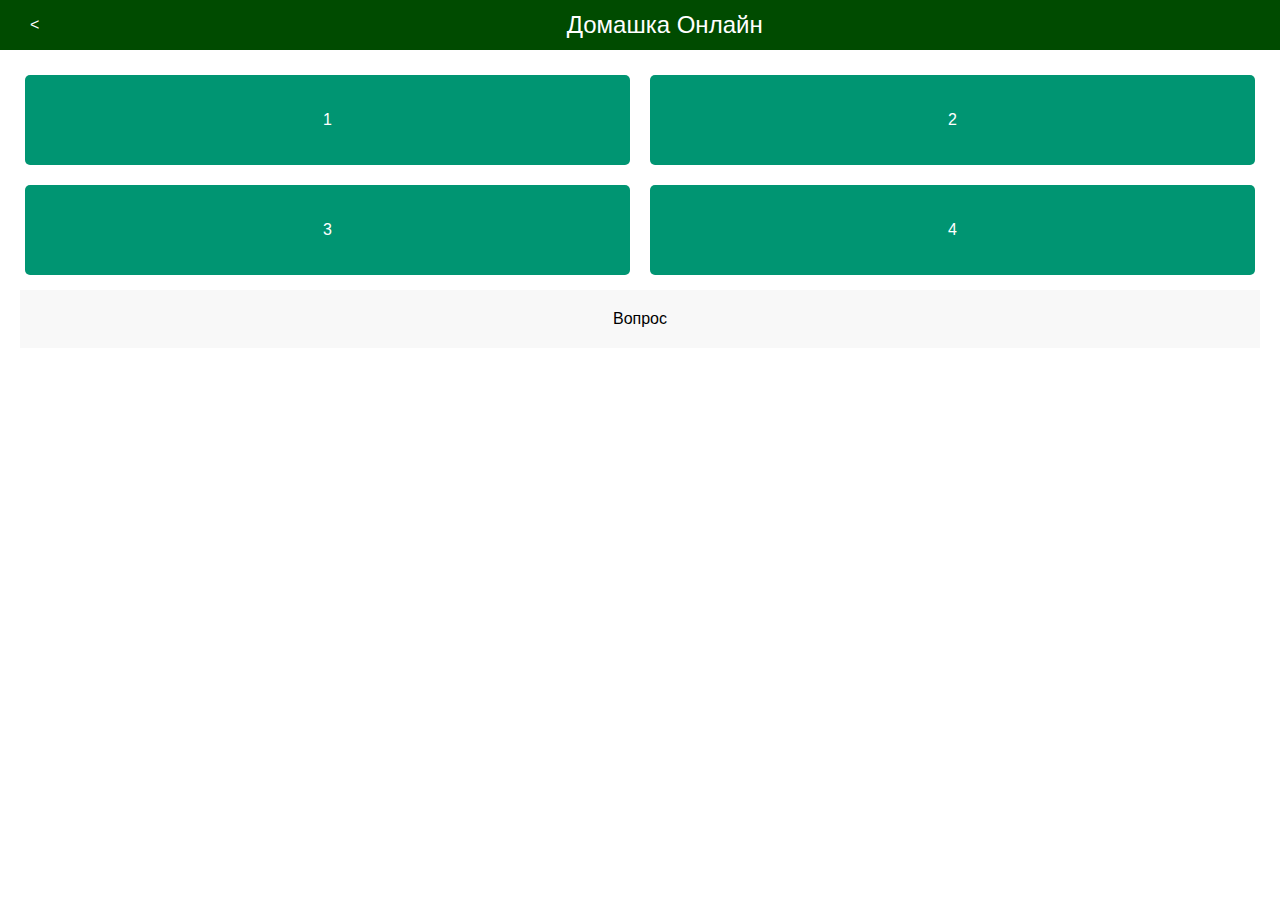
<file: index.html>
<!DOCTYPE html>
<html lang="en">
<head>
    <meta charset="UTF-8">
    <meta name="viewport" content="width=device-width, initial-scale=1.0">
    <title>Домашка Онлайн</title>
    <link rel="stylesheet" href="style.css">
</head>
<body>
    <header class="header">
        <a class="logo" href="menu.html"><</a>
        <div class="header-title">Домашка Онлайн</div>
    </header>
    <main class="content">
        <div class="container-answe">
            <div class="button-answer" id="answerOneBtn">1</div>
            <div class="button-answer" id="answerTwoBtn">2</div>
            <div class="button-answer" id="answerThreeBtn">3</div>
            <div class="button-answer" id="answerFourBtn">4</div>
        </div>
        <div class="container-questions">
            <div class="text-questions" id="questionDiv">Вопрос</div>
        </div>
    </main>
    <script src="script.js"></script>
</body>
</html>
</file>
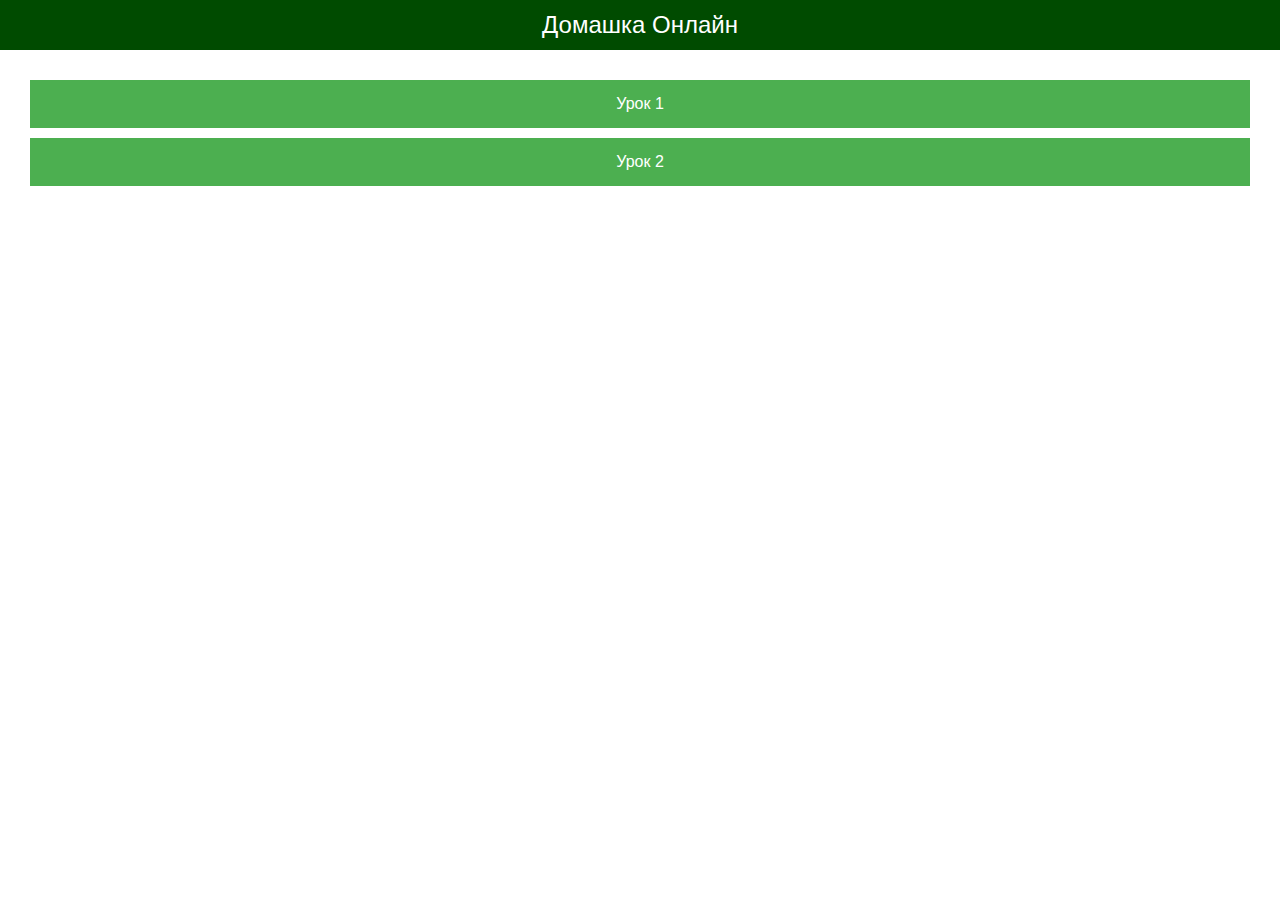
<file: menu.html>
<!DOCTYPE html>
<html lang="en">
<head>
    <meta charset="UTF-8">
    <meta name="viewport" content="width=device-width, initial-scale=1.0">
    <title>Document</title>
    <link rel="stylesheet" href="style.css">
</head>
<body>
    <header class="header">
        <div class="header-title">Домашка Онлайн</div>
    </header>
    <main class="content">
        <ul class="menu-lessons">
            <li class="menu-lessons-item" data-lesson="1">Урок 1</li>
            <li class="menu-lessons-item" data-lesson="2">Урок 2</li>
            <!-- <li class="menu-lessons-item" data-lesson="3">Урок 3</li>
            <li class="menu-lessons-item" data-lesson="4">Урок 4</li>
            <li class="menu-lessons-item" data-lesson="5">Урок 5</li> -->
        </ul>
    </main>
    <script src="scriptMenu.js"></script>
</body>
</html>
</file>
<file: style.css>
body {
    padding: 0px;
    margin: 0px;
    font-family: Arial, Helvetica, sans-serif;
}

/* .header-logo {
    font-size: 24px;
    padding: 5px;
    font-family: Arial, Helvetica, sans-serif;
}

.header {
    background-color: rgb(0, 75, 0);
    color: white;
    text-align: center;
} */

.header {
    display: flex;
    align-items: center; /* Выравнивание элементов по вертикали */
    justify-content: space-between; /* Раздвигаем элементы по краям */
    padding: 0 10px; /* Отступы по бокам для красивого вида */
    background-color: rgb(0, 75, 0);
    color: white;
    height: 50px;
}

.logo {
    margin-right: auto; /* Логотип-ссылка слева */
    text-decoration: none; /* Убираем подчеркивание ссылки */
    font-size: 1rem; /* Размер текста */
    color: inherit; /* Цвет текста наследует от родителя */
    height: 100%; /* Растягиваем ссылку на всю высоту header */
    display: flex; /* Используем flexbox для центрирования текста */
    align-items: center; /* Вертикальное центрирование текста */
    padding: 0 10px; /* Отступы внутри ссылки */
    cursor: pointer; /* Курсор указывает на возможность нажатия */
    padding: 0px 20px;
}

.header-title {
    margin: 0 auto; /* Центрируем текст в оставшемся пространстве */
    text-align: center; /* Текст по центру */
    flex-grow: 1; /* Заголовок занимает оставшееся пространство */
    font-size: 24px;
}




.content {
    padding: 20px;
}

.container-answe {
    display: grid;
    grid-template-columns: 1fr 1fr;
    gap: 10px;
}

.button-answer {
    padding: 10px 20px;
    margin: 5px;
    /* background-color: #007bff;
     */
    background-color: #009572;
    color: white;
    cursor: pointer;
    border-radius: 5px;
    text-align: center;
    min-height: 70px;
    display: flex;
    justify-content: center; /* Горизонтальное выравнивание */
    align-items: center; /* Вертикальное выравнивание */
}

/* .button-answer:hover {
    background-color: #5f646a;
} */

.button-answer:active {
    background-color: #4589dc;
}

.answer-error {
    background-color: #a00000 !important;
}

.container-questions {
    display: flex;
    flex-wrap: wrap;
    justify-content: center;
    gap: 10px;
    padding-top: 10px;
    padding-bottom: 10px;
}

.text-questions {
    background-color: rgb(248, 248, 248);
    color: rgb(0, 0, 0);
    padding: 20px;
    flex: 1 1 calc(50% - 10px);
    text-align: center;
    border: none;
}





.menu-lessons {
    display: flex;
    flex-direction: column;
    gap: 10px; /* Отступы между элементами списка */
    list-style-type: none; /* Убираем маркеры списка */
    padding: 10px; /* Внутренние отступы для списка */
    margin: 0;
}

.menu-lessons-item {
    flex: 1; /* Растягиваем элементы на всю ширину */
    display: block;
    width: 100%; /* Занимаем всю ширину родителя (li) */
    padding: 15px 0; /* Внутренние отступы */
    text-align: center; /* Центрируем текст */
    background-color: #4CAF50; /* Цвет фона */
    color: white; /* Цвет текста */
    text-decoration: none; /* Убираем подчеркивание */
    border: none; /* Убираем границу */
    cursor: pointer; /* Курсор указывает на возможность нажатия */
}

.menu-lessons-item:hover {
    background-color: #45a049; /* Цвет фона при наведении */
}

.menu-lessons-item:active {
    background-color: #3e8e41; /* Цвет фона при нажатии */
}
</file>
